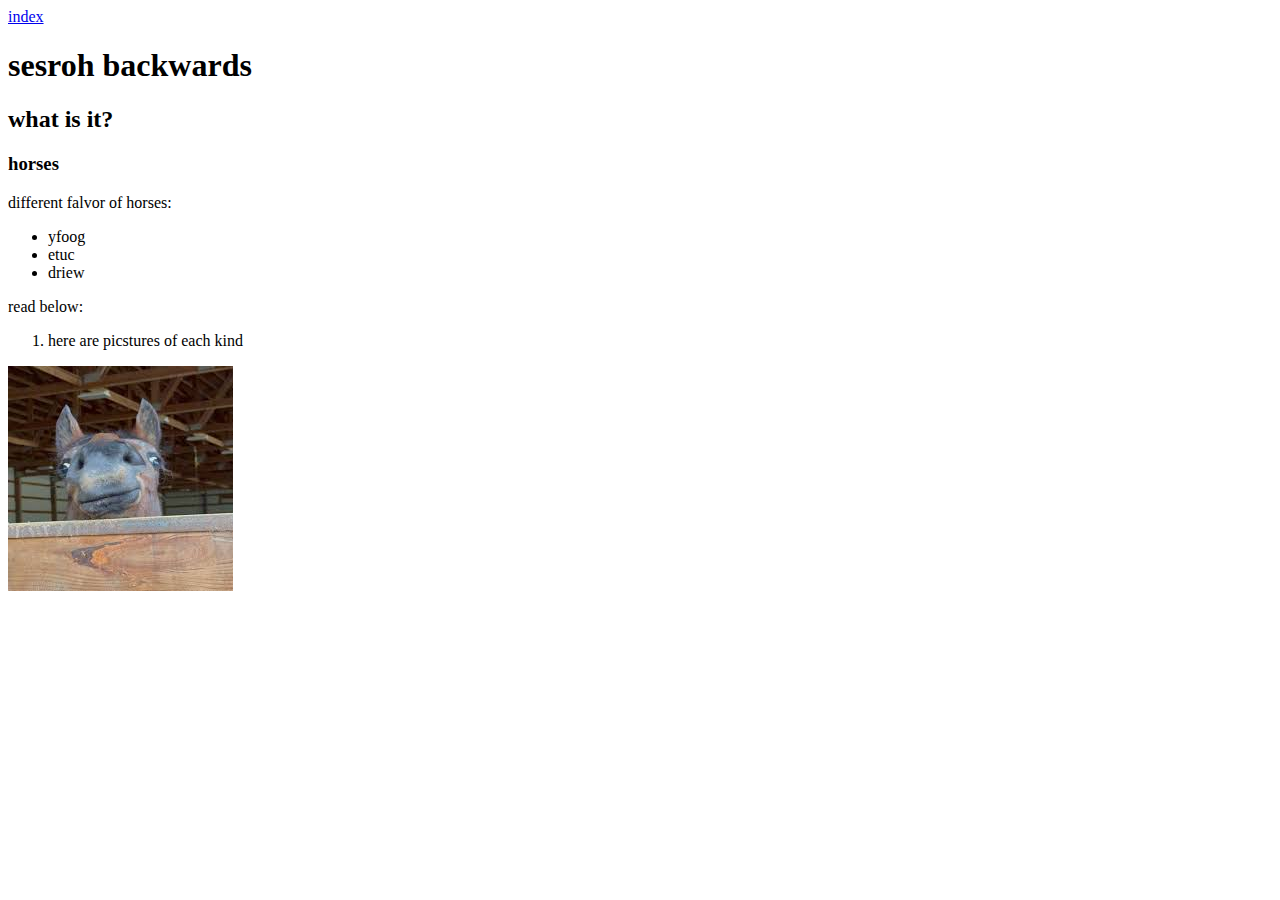
<file: content.html>
<!DOCTYPE html>
<html lang="en">

<head>
    <meta charset="UTF-8">
    <meta name="viewport" content="width=\, initial-scale=1.0">
    <title>Document</title>
</head>

<body>
    <a href="../html"home>index</a>
    <h1>sesroh backwards</h1>
    <h2>what is it?</h2>
    <h3>horses</h3>
    different falvor of horses:
    <ul>
        <li>yfoog</li>
        <li>etuc</li>
        <li>driew</li>
    </ul>
    read below:
    <ol>
        <li>here are picstures of each kind</li>
    </ol>

    <img src="[data-uri]"
        alt="yfoog">


</body>

</html>
</file>
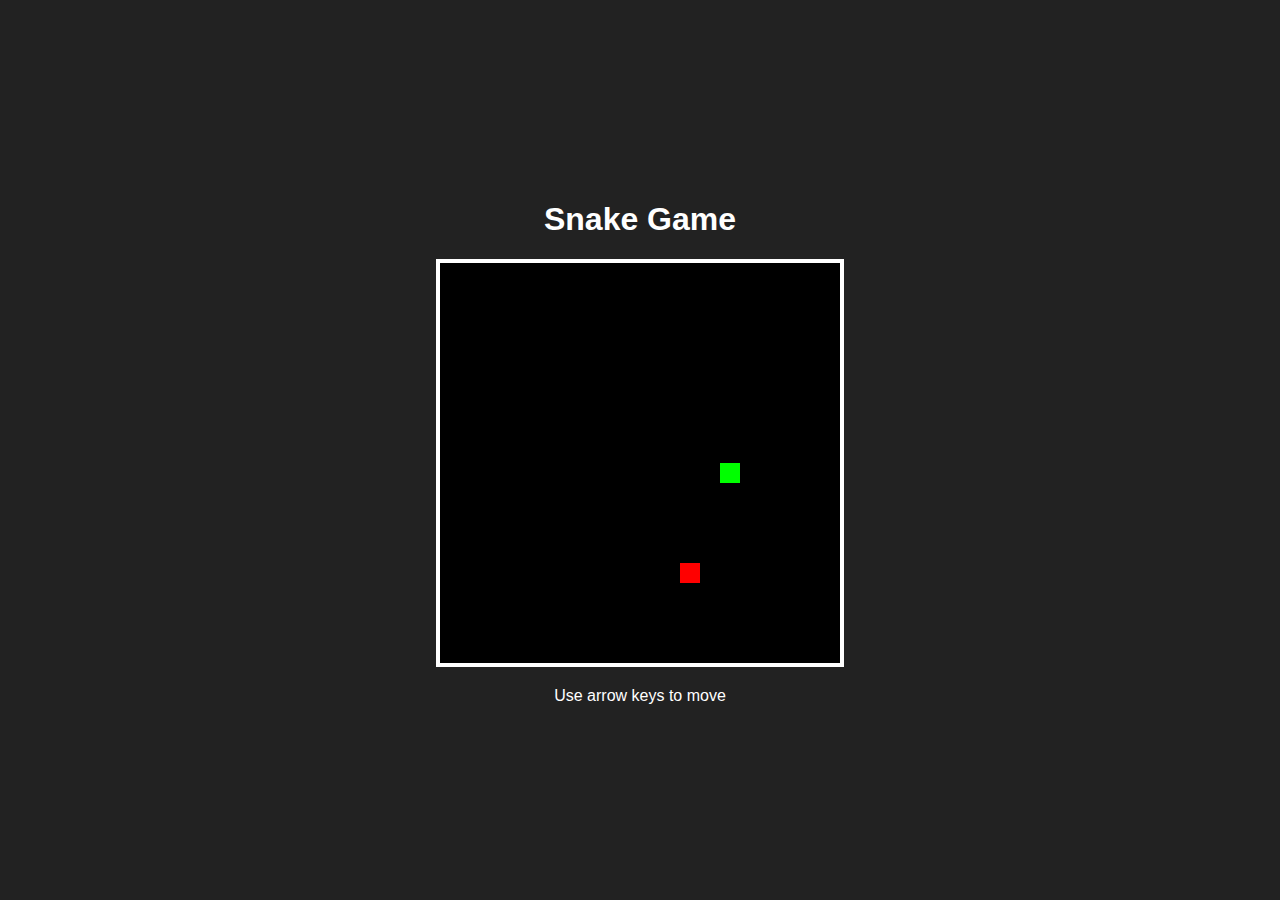
<file: game.html>
<!DOCTYPE html>
<html lang="en">
<head>
  <meta charset="UTF-8" />
  <meta name="viewport" content="width=device-width, initial-scale=1.0" />
  <title>Snake Game</title>
  <style>
    body {
      display: flex;
      justify-content: center;
      align-items: center;
      height: 100vh;
      background: #222;
      margin: 0;
      font-family: Arial, sans-serif;
      color: #fff;
    }
    #gameContainer {
      text-align: center;
    }
    canvas {
      background: #000;
      border: 4px solid #fff;
    }
  </style>
</head>
<body>
  <div id="gameContainer">
    <h1>Snake Game</h1>
    <canvas id="gameCanvas" width="400" height="400"></canvas>
    <p>Use arrow keys to move</p>
  </div>

  <script>
    const canvas = document.getElementById("gameCanvas");
    const ctx = canvas.getContext("2d");

    const box = 20; // size of each block
    let snake = [{ x: 200, y: 200 }];
    let direction = "RIGHT";

    // Generate food
    let food = {
      x: Math.floor(Math.random() * (canvas.width / box)) * box,
      y: Math.floor(Math.random() * (canvas.height / box)) * box,
    };

    document.addEventListener("keydown", (e) => {
      if (e.key === "ArrowLeft" && direction !== "RIGHT") direction = "LEFT";
      else if (e.key === "ArrowUp" && direction !== "DOWN") direction = "UP";
      else if (e.key === "ArrowRight" && direction !== "LEFT") direction = "RIGHT";
      else if (e.key === "ArrowDown" && direction !== "UP") direction = "DOWN";
    });

    function drawGame() {
      ctx.clearRect(0, 0, canvas.width, canvas.height);

      // Draw food
      ctx.fillStyle = "red";
      ctx.fillRect(food.x, food.y, box, box);

      // Draw snake
      ctx.fillStyle = "lime";
      snake.forEach((part) => ctx.fillRect(part.x, part.y, box, box));

      let head = { ...snake[0] };

      if (direction === "LEFT") head.x -= box;
      if (direction === "RIGHT") head.x += box;
      if (direction === "UP") head.y -= box;
      if (direction === "DOWN") head.y += box;

      // Check game over
      if (
        head.x < 0 ||
        head.x >= canvas.width ||
        head.y < 0 ||
        head.y >= canvas.height ||
        snake.some((s) => s.x === head.x && s.y === head.y)
      ) {
        alert("Game Over!");
        document.location.reload();
      }

      // Eat food
      if (head.x === food.x && head.y === food.y) {
        food = {
          x: Math.floor(Math.random() * (canvas.width / box)) * box,
          y: Math.floor(Math.random() * (canvas.height / box)) * box,
        };
      } else {
        snake.pop();
      }

      snake.unshift(head);
    }

    setInterval(drawGame, 120);
  </script>
</body>
</html>
</file>
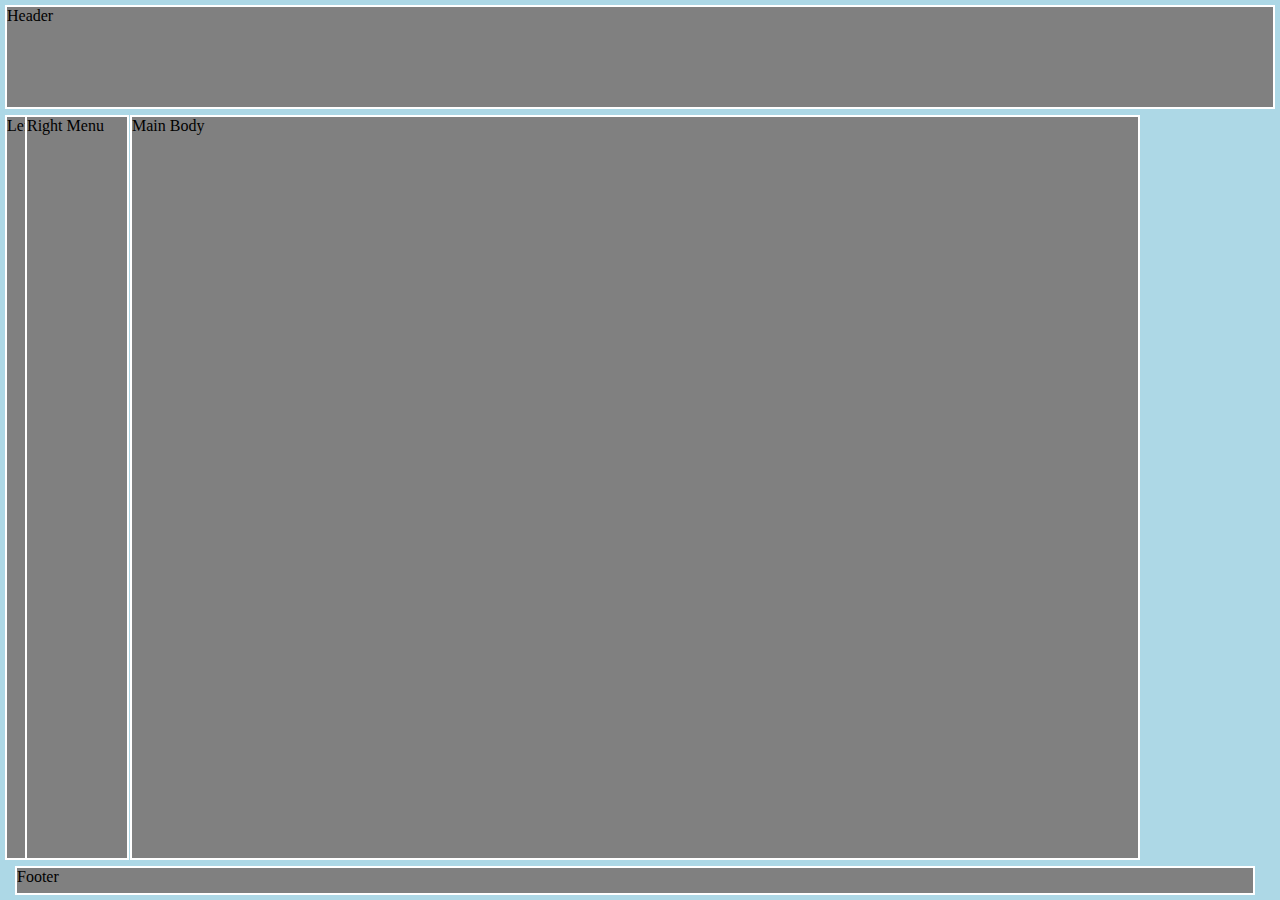
<file: layout.html>
<!DOCTYPE html>
<html lang="en">
<head>
    <meta charset="UTF-8">
    <meta name="viewport" content="width=device-width, initial-scale=1.0">
    <title>Document</title>
    <link rel="stylesheet" href="../styles/layoutstyles.css">
</head>
<body>
    <div class="common header">Header</div>
    <div class="common left">Left Menu</div>
    <div class="common main">Main Body</div>
    <div class="common right">Right Menu</div>
    <div class="common footer">Footer</div>

    
</body>
</html>
</file>
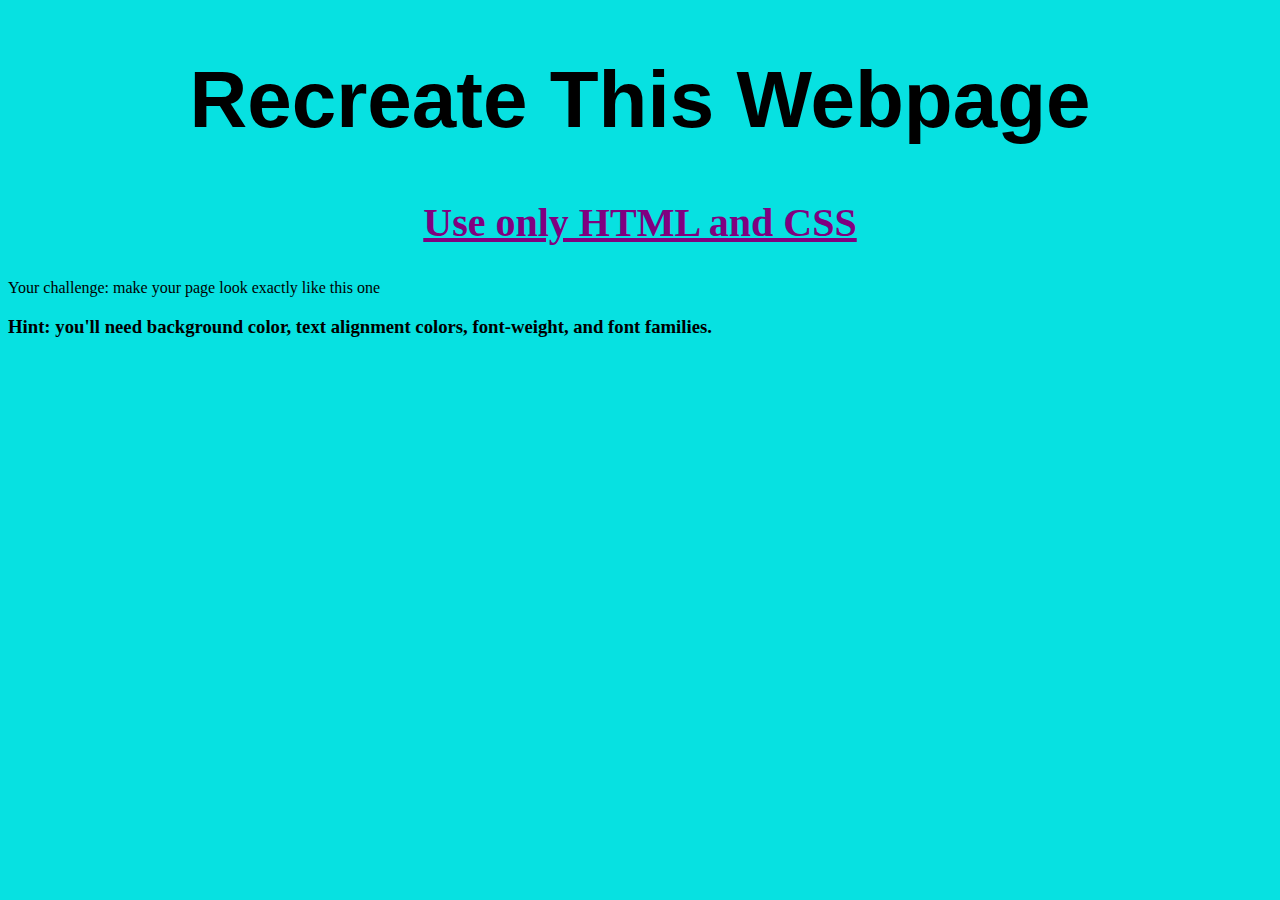
<file: newpage.html>
<!DOCTYPE html>
<html lang="en">
<head>
    <meta charset="UTF-8">
    <meta name="viewport" content="width=device-width, initial-scale=1.0">
    <title>Document</title>
    <link rel="stylesheet" href ="../styles/newstyles.css">
</head>
<body>
    <h1>Recreate This Webpage</h1>
    <h2>Use only HTML and CSS</h2>
    <p>Your challenge: make your page look exactly like this one</p>
    <h3>Hint: you'll need background color, text alignment colors, font-weight, and font families.</h3>
    
</body>
</html>
</file>
<file: styles/layoutstyles.css>
body {
    background-color: lightblue;
    font-family: Georgia, 'Times New Roman', Times, serif;
}

.common{
    background-color: grey;
    border: 2px solid white;
    position:absolute;
}

.header{
    top: 5px;
    left: 5px;
    right: 5px;
    height:100px;

}

.left{
    top: 115px;
    left: 5px;
    bottom: 40px;
    width: 100px;

}

.main{
    top: 115px;
    left: 130px;
    right: 140px;
    bottom: 40px;
}

.right{
    top: 115px;
    left: 25px;
    width: 100px;
    bottom: 40px;
}

.footer{
    bottom: 5px;
    height: 25px;
    left: 15px;
    right: 25px;
    position: fixed;
}
</file>
<file: styles/newstyles.css>
body{background-color:rgb(7, 225, 225)
}

 
 h1{
    color:black;
    text-align:center;
    font-size:80px;
    font-weight:bold;
    font-family: Verdana, Geneva, Tahoma, sans-serif;
 }
h2{
   color:purple;
    text-align:center;
    font-size:40px;
    text-decoration: underline;
}

p{
    
}

{h3
    color:black
}
</file>
